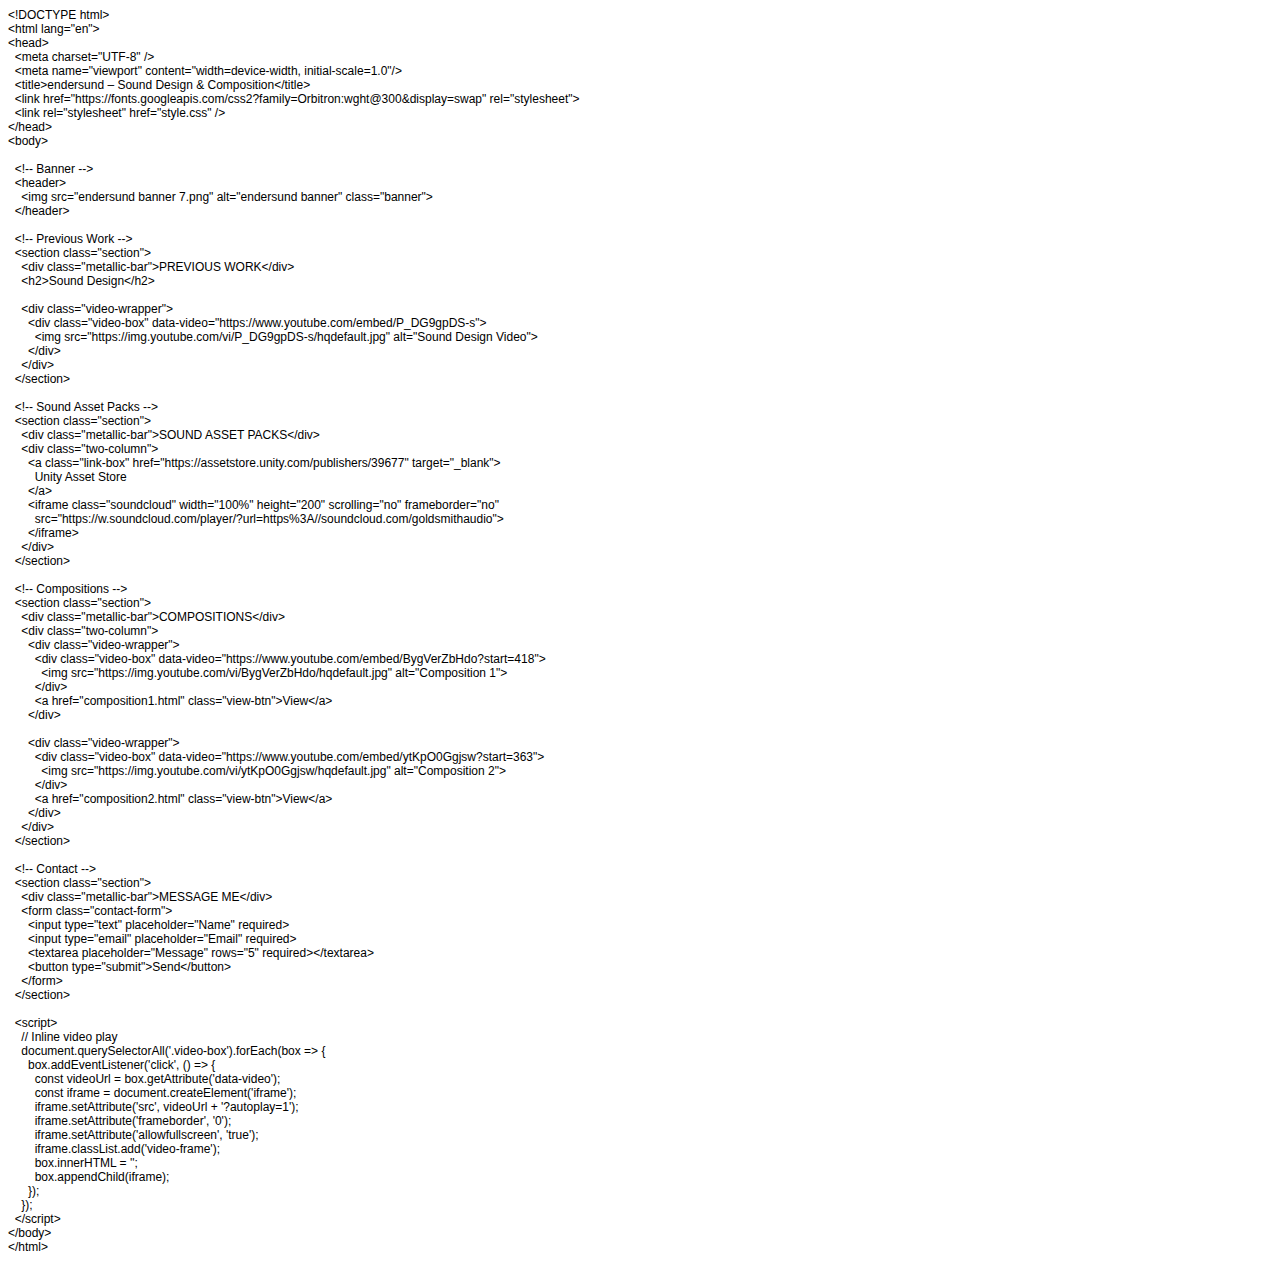
<file: endersund-site-v1/index.html>
<!DOCTYPE html PUBLIC "-//W3C//DTD HTML 4.01//EN" "http://www.w3.org/TR/html4/strict.dtd">
<html>
<head>
  <meta http-equiv="Content-Type" content="text/html; charset=utf-8">
  <meta http-equiv="Content-Style-Type" content="text/css">
  <title></title>
  <meta name="Generator" content="Cocoa HTML Writer">
  <meta name="CocoaVersion" content="2575.7">
  <style type="text/css">
    p.p1 {margin: 0.0px 0.0px 0.0px 0.0px; font: 12.0px Helvetica}
    p.p2 {margin: 0.0px 0.0px 0.0px 0.0px; font: 12.0px Helvetica; min-height: 14.0px}
  </style>
</head>
<body>
<p class="p1">&lt;!DOCTYPE html&gt;</p>
<p class="p1">&lt;html lang="en"&gt;</p>
<p class="p1">&lt;head&gt;</p>
<p class="p1"><span class="Apple-converted-space">  </span>&lt;meta charset="UTF-8" /&gt;</p>
<p class="p1"><span class="Apple-converted-space">  </span>&lt;meta name="viewport" content="width=device-width, initial-scale=1.0"/&gt;</p>
<p class="p1"><span class="Apple-converted-space">  </span>&lt;title&gt;endersund – Sound Design &amp; Composition&lt;/title&gt;</p>
<p class="p1"><span class="Apple-converted-space">  </span>&lt;link href="https://fonts.googleapis.com/css2?family=Orbitron:wght@300&amp;display=swap" rel="stylesheet"&gt;</p>
<p class="p1"><span class="Apple-converted-space">  </span>&lt;link rel="stylesheet" href="style.css" /&gt;</p>
<p class="p1">&lt;/head&gt;</p>
<p class="p1">&lt;body&gt;</p>
<p class="p2"><br></p>
<p class="p1"><span class="Apple-converted-space">  </span>&lt;!-- Banner --&gt;</p>
<p class="p1"><span class="Apple-converted-space">  </span>&lt;header&gt;</p>
<p class="p1"><span class="Apple-converted-space">    </span>&lt;img src="endersund banner 7.png" alt="endersund banner" class="banner"&gt;</p>
<p class="p1"><span class="Apple-converted-space">  </span>&lt;/header&gt;</p>
<p class="p2"><br></p>
<p class="p1"><span class="Apple-converted-space">  </span>&lt;!-- Previous Work --&gt;</p>
<p class="p1"><span class="Apple-converted-space">  </span>&lt;section class="section"&gt;</p>
<p class="p1"><span class="Apple-converted-space">    </span>&lt;div class="metallic-bar"&gt;PREVIOUS WORK&lt;/div&gt;</p>
<p class="p1"><span class="Apple-converted-space">    </span>&lt;h2&gt;Sound Design&lt;/h2&gt;</p>
<p class="p2"><br></p>
<p class="p1"><span class="Apple-converted-space">    </span>&lt;div class="video-wrapper"&gt;</p>
<p class="p1"><span class="Apple-converted-space">      </span>&lt;div class="video-box" data-video="https://www.youtube.com/embed/P_DG9gpDS-s"&gt;</p>
<p class="p1"><span class="Apple-converted-space">        </span>&lt;img src="https://img.youtube.com/vi/P_DG9gpDS-s/hqdefault.jpg" alt="Sound Design Video"&gt;</p>
<p class="p1"><span class="Apple-converted-space">      </span>&lt;/div&gt;</p>
<p class="p1"><span class="Apple-converted-space">    </span>&lt;/div&gt;</p>
<p class="p1"><span class="Apple-converted-space">  </span>&lt;/section&gt;</p>
<p class="p2"><br></p>
<p class="p1"><span class="Apple-converted-space">  </span>&lt;!-- Sound Asset Packs --&gt;</p>
<p class="p1"><span class="Apple-converted-space">  </span>&lt;section class="section"&gt;</p>
<p class="p1"><span class="Apple-converted-space">    </span>&lt;div class="metallic-bar"&gt;SOUND ASSET PACKS&lt;/div&gt;</p>
<p class="p1"><span class="Apple-converted-space">    </span>&lt;div class="two-column"&gt;</p>
<p class="p1"><span class="Apple-converted-space">      </span>&lt;a class="link-box" href="https://assetstore.unity.com/publishers/39677" target="_blank"&gt;</p>
<p class="p1"><span class="Apple-converted-space">        </span>Unity Asset Store</p>
<p class="p1"><span class="Apple-converted-space">      </span>&lt;/a&gt;</p>
<p class="p1"><span class="Apple-converted-space">      </span>&lt;iframe class="soundcloud" width="100%" height="200" scrolling="no" frameborder="no"<span class="Apple-converted-space"> </span></p>
<p class="p1"><span class="Apple-converted-space">        </span>src="https://w.soundcloud.com/player/?url=https%3A//soundcloud.com/goldsmithaudio"&gt;</p>
<p class="p1"><span class="Apple-converted-space">      </span>&lt;/iframe&gt;</p>
<p class="p1"><span class="Apple-converted-space">    </span>&lt;/div&gt;</p>
<p class="p1"><span class="Apple-converted-space">  </span>&lt;/section&gt;</p>
<p class="p2"><br></p>
<p class="p1"><span class="Apple-converted-space">  </span>&lt;!-- Compositions --&gt;</p>
<p class="p1"><span class="Apple-converted-space">  </span>&lt;section class="section"&gt;</p>
<p class="p1"><span class="Apple-converted-space">    </span>&lt;div class="metallic-bar"&gt;COMPOSITIONS&lt;/div&gt;</p>
<p class="p1"><span class="Apple-converted-space">    </span>&lt;div class="two-column"&gt;</p>
<p class="p1"><span class="Apple-converted-space">      </span>&lt;div class="video-wrapper"&gt;</p>
<p class="p1"><span class="Apple-converted-space">        </span>&lt;div class="video-box" data-video="https://www.youtube.com/embed/BygVerZbHdo?start=418"&gt;</p>
<p class="p1"><span class="Apple-converted-space">          </span>&lt;img src="https://img.youtube.com/vi/BygVerZbHdo/hqdefault.jpg" alt="Composition 1"&gt;</p>
<p class="p1"><span class="Apple-converted-space">        </span>&lt;/div&gt;</p>
<p class="p1"><span class="Apple-converted-space">        </span>&lt;a href="composition1.html" class="view-btn"&gt;View&lt;/a&gt;</p>
<p class="p1"><span class="Apple-converted-space">      </span>&lt;/div&gt;</p>
<p class="p2"><br></p>
<p class="p1"><span class="Apple-converted-space">      </span>&lt;div class="video-wrapper"&gt;</p>
<p class="p1"><span class="Apple-converted-space">        </span>&lt;div class="video-box" data-video="https://www.youtube.com/embed/ytKpO0Ggjsw?start=363"&gt;</p>
<p class="p1"><span class="Apple-converted-space">          </span>&lt;img src="https://img.youtube.com/vi/ytKpO0Ggjsw/hqdefault.jpg" alt="Composition 2"&gt;</p>
<p class="p1"><span class="Apple-converted-space">        </span>&lt;/div&gt;</p>
<p class="p1"><span class="Apple-converted-space">        </span>&lt;a href="composition2.html" class="view-btn"&gt;View&lt;/a&gt;</p>
<p class="p1"><span class="Apple-converted-space">      </span>&lt;/div&gt;</p>
<p class="p1"><span class="Apple-converted-space">    </span>&lt;/div&gt;</p>
<p class="p1"><span class="Apple-converted-space">  </span>&lt;/section&gt;</p>
<p class="p2"><br></p>
<p class="p1"><span class="Apple-converted-space">  </span>&lt;!-- Contact --&gt;</p>
<p class="p1"><span class="Apple-converted-space">  </span>&lt;section class="section"&gt;</p>
<p class="p1"><span class="Apple-converted-space">    </span>&lt;div class="metallic-bar"&gt;MESSAGE ME&lt;/div&gt;</p>
<p class="p1"><span class="Apple-converted-space">    </span>&lt;form class="contact-form"&gt;</p>
<p class="p1"><span class="Apple-converted-space">      </span>&lt;input type="text" placeholder="Name" required&gt;</p>
<p class="p1"><span class="Apple-converted-space">      </span>&lt;input type="email" placeholder="Email" required&gt;</p>
<p class="p1"><span class="Apple-converted-space">      </span>&lt;textarea placeholder="Message" rows="5" required&gt;&lt;/textarea&gt;</p>
<p class="p1"><span class="Apple-converted-space">      </span>&lt;button type="submit"&gt;Send&lt;/button&gt;</p>
<p class="p1"><span class="Apple-converted-space">    </span>&lt;/form&gt;</p>
<p class="p1"><span class="Apple-converted-space">  </span>&lt;/section&gt;</p>
<p class="p2"><br></p>
<p class="p1"><span class="Apple-converted-space">  </span>&lt;script&gt;</p>
<p class="p1"><span class="Apple-converted-space">    </span>// Inline video play</p>
<p class="p1"><span class="Apple-converted-space">    </span>document.querySelectorAll('.video-box').forEach(box =&gt; {</p>
<p class="p1"><span class="Apple-converted-space">      </span>box.addEventListener('click', () =&gt; {</p>
<p class="p1"><span class="Apple-converted-space">        </span>const videoUrl = box.getAttribute('data-video');</p>
<p class="p1"><span class="Apple-converted-space">        </span>const iframe = document.createElement('iframe');</p>
<p class="p1"><span class="Apple-converted-space">        </span>iframe.setAttribute('src', videoUrl + '?autoplay=1');</p>
<p class="p1"><span class="Apple-converted-space">        </span>iframe.setAttribute('frameborder', '0');</p>
<p class="p1"><span class="Apple-converted-space">        </span>iframe.setAttribute('allowfullscreen', 'true');</p>
<p class="p1"><span class="Apple-converted-space">        </span>iframe.classList.add('video-frame');</p>
<p class="p1"><span class="Apple-converted-space">        </span>box.innerHTML = '';</p>
<p class="p1"><span class="Apple-converted-space">        </span>box.appendChild(iframe);</p>
<p class="p1"><span class="Apple-converted-space">      </span>});</p>
<p class="p1"><span class="Apple-converted-space">    </span>});</p>
<p class="p1"><span class="Apple-converted-space">  </span>&lt;/script&gt;</p>
<p class="p1">&lt;/body&gt;</p>
<p class="p1">&lt;/html&gt;</p>
</body>
</html>
</file>
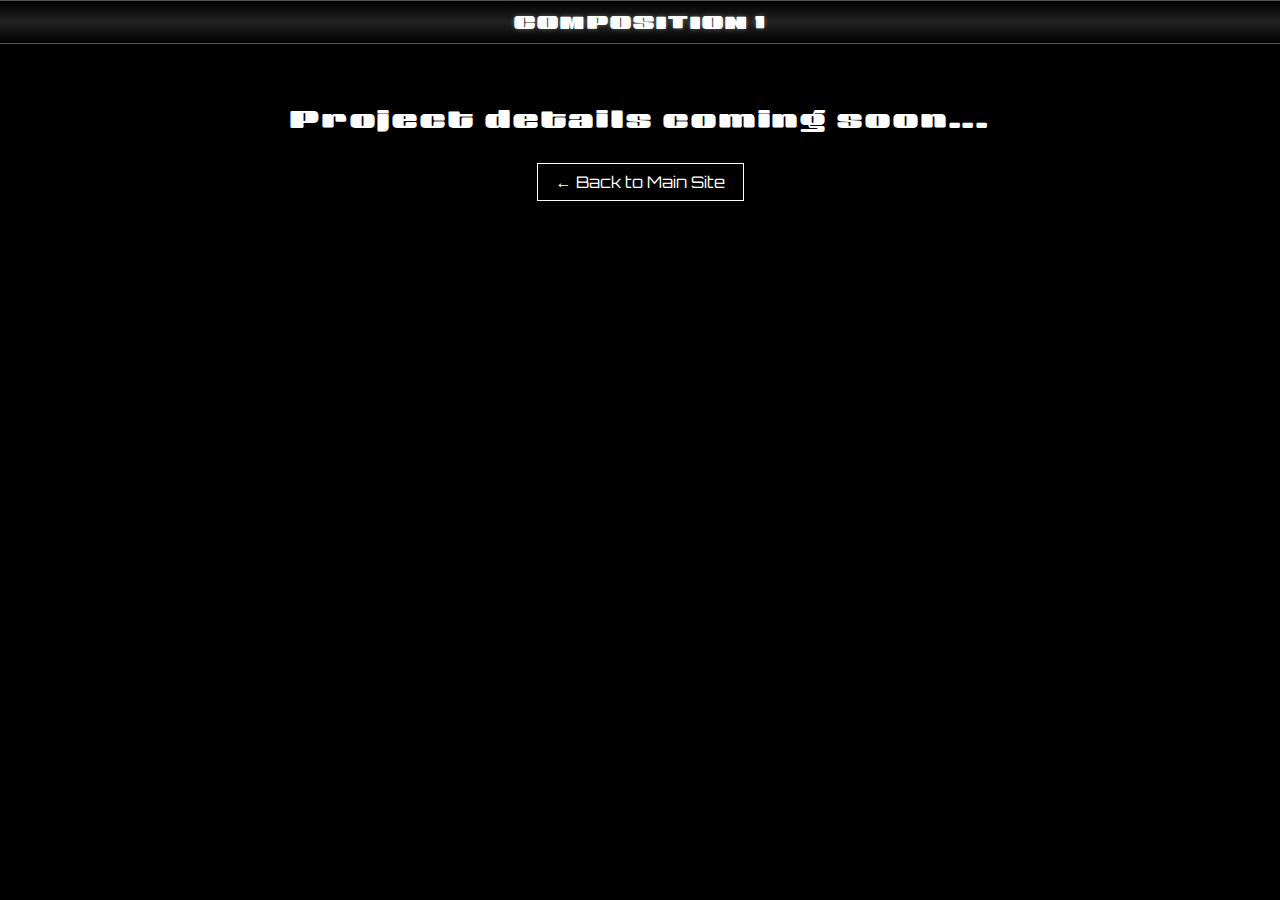
<file: composition1.html>
<!DOCTYPE html>
<html lang="en">
<head>
  <meta charset="UTF-8">
  <meta name="viewport" content="width=device-width, initial-scale=1.0">
  <title>Composition 1 – endersund</title>
  <link href="https://fonts.googleapis.com/css2?family=Orbitron:wght@300&display=swap" rel="stylesheet">
  <link rel="stylesheet" href="style.css">
</head>
<body>
  <div class="metallic-bar">COMPOSITION 1</div>
  <div class="section">
    <h2>Project details coming soon...</h2>
    <a href="index.html" class="view-btn">← Back to Main Site</a>
  </div>
</body>
</html>
</file>
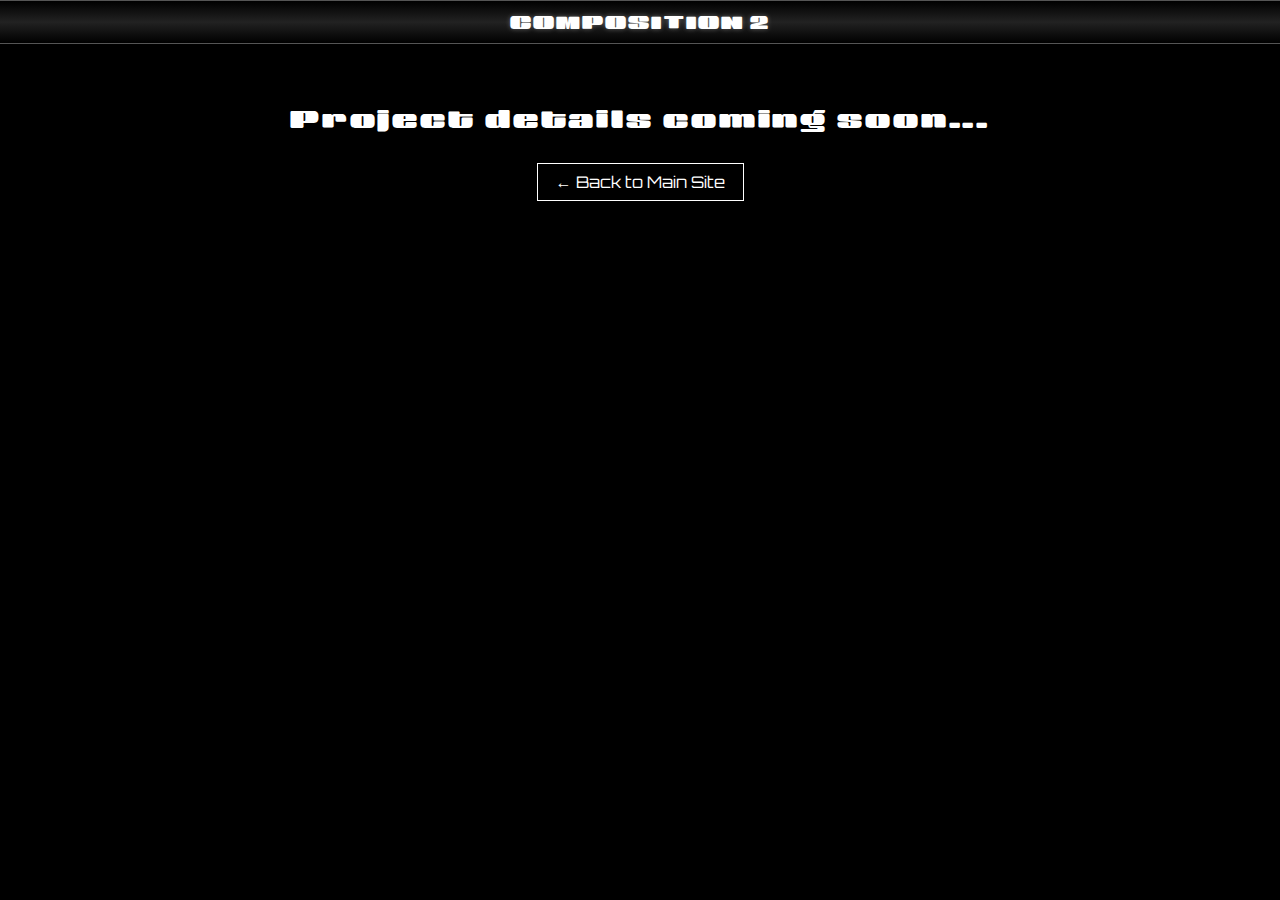
<file: composition2.html>
<!DOCTYPE html>
<html lang="en">
<head>
  <meta charset="UTF-8">
  <meta name="viewport" content="width=device-width, initial-scale=1.0">
  <title>Composition 2 – endersund</title>
  <link href="https://fonts.googleapis.com/css2?family=Orbitron:wght@300&display=swap" rel="stylesheet">
  <link rel="stylesheet" href="style.css">
</head>
<body>
  <div class="metallic-bar">COMPOSITION 2</div>
  <div class="section">
    <h2>Project details coming soon...</h2>
    <a href="index.html" class="view-btn">← Back to Main Site</a>
  </div>
</body>
</html>
</file>
<file: style.css>
@font-face {
  font-family: 'SneakersMax';
  src: url('SneakersMax500-Black.otf') format('opentype');
  font-weight: 700;
  font-style: normal;
}

body {
  background-color: #000;
  color: white;
  font-family: 'Orbitron', sans-serif;
  text-align: center;
  margin: 0;
  padding: 0;
}

.banner {
  width: 50%;
  max-width: 450px;
  margin: 30px auto;
  display: block;
}

.section {
  margin: 60px auto;
  width: 90%;
  max-width: 1000px;
}

h2, h3 {
  font-family: 'SneakersMax', sans-serif;
  font-weight: 700;
  letter-spacing: 0.12em;
  margin-top: 20px;
}

.metallic-bar {
  background: linear-gradient(180deg, #000, #222, #000);
  padding: 10px;
  border-top: 1px solid #555;
  border-bottom: 1px solid #555;
  font-family: 'SneakersMax', sans-serif;
  font-weight: 700;
  letter-spacing: 0.12em;
  font-size: 1.1em;
  color: #fff;
  text-shadow: 0 0 5px rgba(255,255,255,0.3);
}

.two-column {
  display: flex;
  flex-wrap: nowrap;
  justify-content: center;
  gap: 40px;
  margin-top: 20px;
}

.video-wrapper {
  width: 45%;
  max-width: 420px;
}

.video-box {
  border: 1px solid #444;
  cursor: pointer;
  transition: box-shadow 0.2s;
}

.video-box img {
  width: 100%;
  display: block;
}

.video-box:hover {
  box-shadow: 0 0 10px rgba(255,255,255,0.3);
  animation: flicker 0.2s infinite;
}

@keyframes flicker {
  0%, 100% {opacity: 1;}
  50% {opacity: 0.95;}
}

.video-frame {
  width: 100%;
  height: 240px;
}

.view-btn {
  display: inline-block;
  color: white;
  border: 1px solid white;
  padding: 8px 18px;
  text-decoration: none;
  margin-top: 10px;
  transition: background 0.2s, box-shadow 0.2s;
}

.view-btn:hover {
  background: white;
  color: black;
  box-shadow: 0 0 8px white;
}

/* Sound Asset Packs Grid */
.asset-grid {
  display: grid;
  grid-template-columns: repeat(auto-fit, minmax(450px, 1fr));
  gap: 30px;
  margin-top: 30px;
}

.asset-box {
  border: 1px solid #444;
  padding: 20px;
  transition: box-shadow 0.2s;
}

.asset-box:hover {
  box-shadow: 0 0 10px rgba(255,255,255,0.3);
}

.asset-box h3 {
  font-family: 'SneakersMax', sans-serif;
  font-weight: 700;
  margin-bottom: 15px;
}

.asset-box a {
  color: white;
  text-decoration: none;
}

.asset-box a:hover {
  text-decoration: underline;
}

/* Contact Form */
.contact-form {
  display: flex;
  flex-direction: column;
  width: 90%;
  max-width: 500px;
  margin: 20px auto;
  gap: 15px;
}

.intro {
  font-family: 'Inter', sans-serif;
  font-weight: 500;
  font-size: 0.9rem;
  color: #ccc;
  max-width: 700px;
  margin: 10px auto 40px auto;
  line-height: 1.6;
}


.contact-form input,
.contact-form textarea {
  background: #000;
  border: 1px solid #555;
  color: white;
  padding: 10px;
  font-family: inherit;
}

.contact-form button {
  background: transparent;
  color: white;
  border: 1px solid white;
  padding: 10px;
  cursor: pointer;
  transition: background 0.2s, box-shadow 0.2s;
}

.contact-form button:hover {
  background: white;
  color: black;
  box-shadow: 0 0 8px white;
}

.center-video {
  margin: 0 auto;
}

@media (max-width: 768px) {
  .two-column {
    flex-wrap: wrap;
  }
  .video-wrapper {
    width: 100%;
  }
}
</file>
